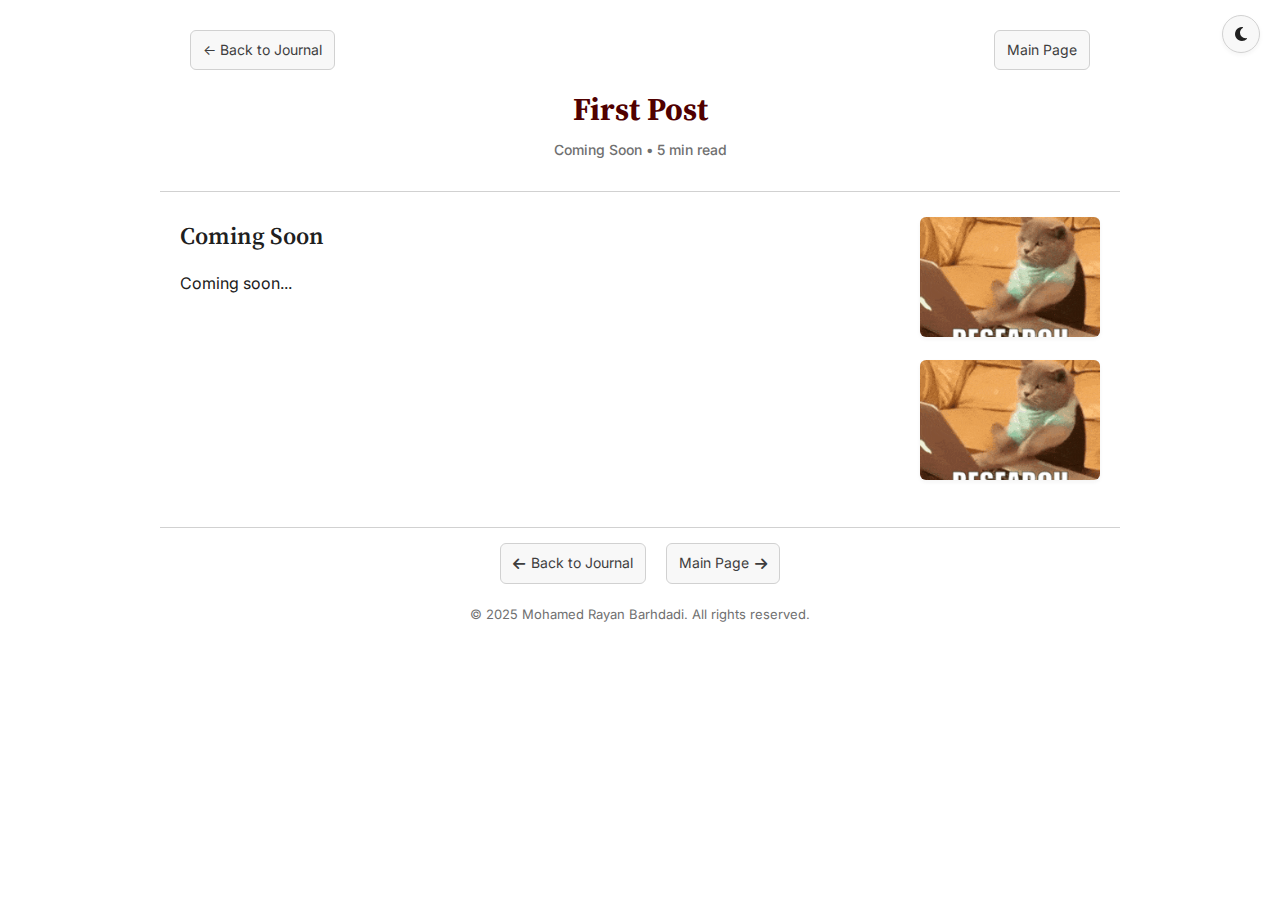
<file: blog-posts/first-post.html>
<!DOCTYPE html>
<html lang="en">
<head>
    <meta charset="UTF-8">
    <meta name="viewport" content="width=device-width, initial-scale=1.0">
    <title>First Post | Mohamed Rayan Barhdadi</title>
    
    <!-- Meta tags -->
    <meta name="description" content="First blog post by Mohamed Rayan Barhdadi">
    <meta name="author" content="Mohamed Rayan Barhdadi">
    <meta name="robots" content="index, follow">
    
    <!-- Resource Hints for Performance -->
    <link rel="preconnect" href="https://fonts.googleapis.com">
    <link rel="preconnect" href="https://fonts.gstatic.com" crossorigin>
    <link rel="preconnect" href="https://cdnjs.cloudflare.com">
    <link rel="dns-prefetch" href="https://fonts.googleapis.com">
    <link rel="dns-prefetch" href="https://fonts.gstatic.com">
    <link rel="dns-prefetch" href="https://cdnjs.cloudflare.com">
    
    <!-- Stylesheets -->
    <link rel="stylesheet" href="../styles.css">
    <link href="https://fonts.googleapis.com/css2?family=Source+Serif+Pro:wght@400;600;700&family=Inter:wght@300;400;500;600;700&display=swap" rel="preload" as="style" onload="this.onload=null;this.rel='stylesheet'">
    <noscript><link href="https://fonts.googleapis.com/css2?family=Source+Serif+Pro:wght@400;600;700&family=Inter:wght@300;400;500;600;700&display=swap" rel="stylesheet"></noscript>
    <link rel="stylesheet" href="https://cdnjs.cloudflare.com/ajax/libs/font-awesome/6.4.0/css/all.min.css">
</head>
<body>
    <div class="container">
        <!-- Header -->
        <header class="blog-post-header">
            <div class="post-header-content">
                <nav class="post-nav">
                    <a href="../blog.html" class="back-to-blog">← Back to Journal</a>
                    <a href="../index.html" class="back-to-main">Main Page</a>
                </nav>
                <h1 class="post-main-title">First Post</h1>
                <div class="post-meta-info">
                    <span class="post-publish-date">Coming Soon</span>
                    <span class="post-read-time">• 5 min read</span>
                </div>
            </div>
        </header>
        
        <!-- Dark Mode Toggle -->
        <button class="theme-toggle" id="theme-toggle" aria-label="Toggle dark mode">
            <i class="fas fa-moon"></i>
        </button>

        <main class="post-content">
            <article class="blog-article">
                

                <!-- Content Section with Side Images -->
                <section class="post-section">
                    <div class="post-content-with-images">
                        <div class="post-text-content">
                            <h2 class="section-heading">Coming Soon</h2>
                            <p>Coming soon...</p>
                        </div>
                        <div class="post-side-images">
                            <div class="side-image-container">
                                <img src="../publication_cover/pubphoto.gif" alt="Research placeholder" class="side-image" loading="lazy">
                            </div>
                            <div class="side-image-container">
                                <img src="../publication_cover/pubphoto.gif" alt="Research placeholder" class="side-image" loading="lazy">
                            </div>
                        </div>
                    </div>
                </section>


            </article>
        </main>

        <!-- Footer -->
        <footer class="post-footer">
            <div class="footer-content">
                <div class="post-navigation">
                    <a href="../blog.html" class="nav-link prev-post">
                        <i class="fas fa-arrow-left"></i>
                        <span>Back to Journal</span>
                    </a>
                    <a href="../index.html" class="nav-link next-post">
                        <span>Main Page</span>
                        <i class="fas fa-arrow-right"></i>
                    </a>
                </div>
                <p class="footer-text">&copy; 2025 Mohamed Rayan Barhdadi. All rights reserved.</p>
            </div>
        </footer>
    </div>

    <script src="../script.js"></script>
</body>
</html>
</file>
<file: styles.css>
* {
    margin: 0;
    padding: 0;
    box-sizing: border-box;
}

html {
    scroll-behavior: auto; /* Disable default scroll behavior to use custom smooth scrolling */
}

/* ============================================ */
/* COLOR SCHEME - Texas A&M Maroon Theme */
/* ============================================ */
:root {
    /* Official TAMU Brand Colors */
    --tamu-maroon: #500000;        /* Primary - Aggie Maroon */
    --tamu-white: #FFFFFF;         /* Primary - White */
    --tamu-dark: #3C0000;          /* Accent - Dark Maroon */
    --tamu-accent: #732F2F;        /* Accent - Light Maroon */
    
    /* Official TAMU Secondary Colors */
    --tamu-neutral-dark: #202020;   /* Secondary Dark */
    --tamu-neutral-med: #3E3E3E;    /* Secondary Medium */
    --tamu-neutral-light: #707070;  /* Secondary Light */
    --tamu-neutral-lighter: #D1D1D1; /* Secondary Lighter */
    --tamu-cream: #D6D2C4;         /* Secondary Cream */
    
    /* Semantic color assignments */
    --text-primary: #202020;       /* Dark neutral for primary text */
    --text-secondary: #3E3E3E;     /* Medium neutral for secondary text */
    --text-light: #707070;         /* Light neutral for muted text */
    --border-light: #D1D1D1;       /* Light neutral for borders */
    --bg-light: #F8F8F8;          /* Very light background */
    --bg-hover: #F0F0F0;          /* Slightly darker hover state */
    --bg-main: #FFFFFF;           /* Pure white main background */
    
    /* Shadow and transition variables */
    --shadow-sm: 0 2px 4px rgba(32,32,32,0.05);
    --shadow-md: 0 4px 6px rgba(32,32,32,0.07);
    --shadow-lg: 0 10px 15px rgba(32,32,32,0.1);
    --transition-fast: 100ms cubic-bezier(0.4, 0, 0.2, 1);
    --transition-base: 150ms cubic-bezier(0.4, 0, 0.2, 1);
    --transition-slow: 200ms cubic-bezier(0.4, 0, 0.2, 1);
}

[data-theme="dark"] {
    /* Dark theme using clean neutral colors */
    transition: none; /* No transition for instant theme switching */
    --text-primary: #E0E0E0;       /* Clean light gray for primary text */
    --text-secondary: #B0B0B0;     /* Medium gray for secondary text */
    --text-light: #808080;         /* Muted gray for light text */
    --border-light: #3E3E3E;       /* TAMU Neutral Medium for borders */
    --bg-light: #202020;          /* TAMU Neutral Dark for light backgrounds */
    --bg-hover: #3E3E3E;          /* TAMU Neutral Medium for hover states */
    --bg-main: #1A1A1A;           /* Slightly darker than TAMU dark for main bg */
    
    /* Dark theme shadows */
    --shadow-sm: 0 2px 4px rgba(0,0,0,0.3);
    --shadow-md: 0 4px 6px rgba(0,0,0,0.4);
    --shadow-lg: 0 10px 15px rgba(0,0,0,0.5);
}

/* Dark theme hyperlink improvement */
[data-theme="dark"] a {
    color: #913c3c;  /* New link color */
    transition: color var(--transition-fast);
}

[data-theme="dark"] a:hover {
    color: #FFFFFF;  /* White for better visibility on hover */
}

[data-theme="dark"] .tamuq-link:hover {
    color: #913c3c !important;  /* New link color */
}

/* Dark theme navigation - white text */
[data-theme="dark"] .nav-item {
    color: #FFFFFF;
}

[data-theme="dark"] .nav-item:hover {
    color: #D1D1D1;
    background: rgba(255, 255, 255, 0.05);
}

[data-theme="dark"] .nav-item.active {
    color: #FFFFFF;
    background: rgba(255, 255, 255, 0.8);
    backdrop-filter: blur(10px);
}

/* Keep contact links white like the name */
[data-theme="dark"] .contact-link {
    color: #FFFFFF !important;
}

/* Keep header elements same color as name */
[data-theme="dark"] .title,
[data-theme="dark"] .affiliation,
[data-theme="dark"] .research-areas {
    color: var(--text-primary) !important;
}

/* Dark theme maroon text elements - change to new color */
[data-theme="dark"] .news-date,
[data-theme="dark"] .nav-item:hover,
[data-theme="dark"] .nav-item.active,
[data-theme="dark"] .section a,
[data-theme="dark"] .exp-org a:hover,
[data-theme="dark"] .email-item i,
[data-theme="dark"] .email-item a,
[data-theme="dark"] .link-button {
    color: #913c3c !important;
}

[data-theme="dark"] .link-button:hover {
    color: #FFFFFF !important;
}

[data-theme="dark"] .filter-btn.active {
    background: #913c3c;
    border-color: #913c3c;
    color: #FFFFFF;
}

[data-theme="dark"] .filter-btn:hover {
    border-color: #913c3c;
    color: #913c3c;
}

[data-theme="dark"] .contact-link::before {
    background: #913c3c;
}

[data-theme="dark"] .contact-link:hover {
    border-color: #913c3c;
    color: #FFFFFF !important;
}

[data-theme="dark"] .pub-search:focus {
    border-color: #913c3c !important;
    box-shadow: 0 0 0 3px rgba(130, 65, 65, 0.1) !important;
}

[data-theme="dark"] .link-button {
    border-color: #913c3c !important;
}

/* Keep publication status boxes same colors as light mode */
[data-theme="dark"] .pub-status.accepted {
    background: #d4edda !important;
    color: #0a7d0a !important;
}

[data-theme="dark"] .pub-status.review {
    background: #e9ecef !important;
    color: #495057 !important;
}

[data-theme="dark"] .pub-status.prep {
    background: #e7e3ff !important;
    color: #6c5ce7 !important;
}

/* Dark mode BibTeX modal */
[data-theme="dark"] .modal-content {
    background: var(--bg-light);
    box-shadow: 0 10px 25px rgba(0, 0, 0, 0.5);
}

[data-theme="dark"] .modal-header {
    background: #913c3c;
}

[data-theme="dark"] .modal-body p {
    color: var(--text-secondary);
}

[data-theme="dark"] .bibtex-container {
    background: var(--bg-main);
    border-color: var(--border-light);
}

[data-theme="dark"] .bibtex-header {
    background: var(--bg-hover);
    color: var(--text-primary);
    border-bottom-color: var(--border-light);
}

[data-theme="dark"] .bibtex-container pre {
    background: var(--bg-main);
    color: var(--text-primary);
}

/* Performance optimizations */
* {
    transform-style: flat;
    will-change: auto;
}

/* Enable hardware acceleration for smooth animations */
.profile-photo,
.contact-link,
.nav-item,
.publication-item,
.experience-item,
.filter-btn,
.link-button,
.theme-toggle,
.exp-logo,
.hobby-image,
.about-photo {
    backface-visibility: hidden;
    -webkit-backface-visibility: hidden;
    transform: translateZ(0);
    -webkit-transform: translateZ(0);
    perspective: 1000px;
    -webkit-perspective: 1000px;
}

/* Only add will-change on hover to avoid memory issues */
.profile-photo:hover,
.contact-link:hover,
.nav-item:hover,
.link-button:hover,
.theme-toggle:hover,
.filter-btn:hover {
    will-change: transform;
}

/* Smooth scrolling and performance */
html {
    scroll-behavior: smooth;
    -webkit-font-smoothing: antialiased;
    -moz-osx-font-smoothing: grayscale;
    text-rendering: optimizeLegibility;
}

/* Mobile-specific scrolling optimization */
@supports (-webkit-overflow-scrolling: touch) {
    body {
        -webkit-overflow-scrolling: touch;
    }
    
    .navigation,
    .publication-list,
    .news-wrapper {
        -webkit-overflow-scrolling: touch;
    }
}

/* Optimize transitions for 60fps - removed for performance */

/* Reduce layout thrashing */
.publication-item,
.experience-item,
.news-entry {
    }

body {
    font-family: 'Inter', -apple-system, BlinkMacSystemFont, 'Segoe UI', Roboto, sans-serif;
    font-size: 16px;
    line-height: 1.6;
    color: var(--text-primary);
    background: var(--bg-main);
    transition: background-color 200ms ease-out, color 200ms ease-out;
    overflow-x: hidden;
}

@keyframes fadeIn {
    to {
        opacity: 1;
    }
}

.container {
    max-width: 1000px;
    margin: 0 auto;
    padding: 10px 20px;
}

/* ============================================ */
/* HEADER SECTION */
/* ============================================ */
.header {
    display: flex;
    gap: 40px;
    align-items: flex-start;
    padding: 15px 0 10px 0;
    border-bottom: 1px solid var(--border-light);
    }

.profile-photo {
    width: 150px;
    height: 150px;
    object-fit: cover;
    border-radius: 50%;
    box-shadow: var(--shadow-md);
    margin-top: 20px;
    margin-left: 35px;
    transition: transform 200ms ease-out, box-shadow 200ms ease-out;
    animation: slideInLeft 0.6s ease;
    will-change: transform;
}

.profile-photo:hover {
    transform: scale(1.05);
    box-shadow: var(--shadow-lg);
}

@keyframes slideInLeft {
    from {
        opacity: 0;
        transform: translateX(-20px);
    }
    to {
        opacity: 1;
        transform: translateX(0);
    }
}

.header-info {
    flex: 1;
    padding-top: 8px;
}

.name {
    font-size: 46px;
    font-weight: 700;
    color: var(--text-primary);
    margin-bottom: 0px;
    font-family: 'Source Serif Pro', serif;
    line-height: 1;
    /* animation removed for performance */
}

.title {
    font-size: 20px;
    font-weight: 500;
    color: var(--text-secondary);
    margin-bottom: 0px;
    margin-top: 0px;
    /* animation removed for performance */ 0.3s both;
}

.affiliation {
    font-size: 16px;
    color: var(--text-secondary);
    margin-bottom: 4px;
    margin-top: 2px;
}

.affiliation a {
    color: var(--text-secondary);
    text-decoration: none;
}

.affiliation a:hover {
    color: var(--tamu-maroon);
    text-decoration: underline;
}

.tamuq-link {
    color: var(--text-secondary) !important;
    text-decoration: none !important;
    transition: color var(--transition-base);
}

.tamuq-link:hover {
    color: var(--tamu-maroon) !important;
    text-decoration: none !important;
}

.research-areas {
    font-size: 14px;
    color: var(--text-light);
    margin-bottom: 15px;
    /* animation removed for performance */ 0.5s both;
}

.contact-links {
    display: flex;
    gap: 12px;
    flex-wrap: wrap;
    margin-bottom: 20px;
}

.contact-link {
    display: flex;
    align-items: center;
    gap: 6px;
    padding: 8px 14px;
    background: var(--bg-light);
    border: 1px solid var(--border-light);
    border-radius: 6px;
    text-decoration: none;
    color: var(--text-secondary);
    font-size: 14px;
    transition: transform 150ms ease-out, background-color 150ms ease-out;
    font-weight: 500;
    transition: all var(--transition-base);
    position: relative;
    overflow: hidden;
}

.contact-link::before {
    content: '';
    position: absolute;
    top: 0;
    left: -100%;
    width: 100%;
    height: 100%;
    background: var(--tamu-maroon);
    z-index: -1;
    transition: left var(--transition-base);
}

.contact-link:hover {
    color: white;
    border-color: var(--tamu-maroon);
    transform: scale(1.05) translateY(-2px);
    box-shadow: var(--shadow-md);
}

.contact-link:hover::before {
    left: 0;
}

.contact-link:active {
    transform: scale(1.02) translateY(-1px);
    box-shadow: var(--shadow-sm);
}

.contact-link i {
    font-size: 14px;
    transition: transform var(--transition-base);
}

.contact-link:hover i {
    transform: translateX(-2px);
}

.contact-link span {
    display: inline;
}

/* ============================================ */
/* THEME TOGGLE */
/* ============================================ */
.theme-toggle {
    position: fixed;
    top: 15px;
    right: 20px;
    width: 38px;
    height: 38px;
    border-radius: 50%;
    background: var(--bg-light);
    border: 1px solid var(--border-light);
    cursor: pointer;
    display: flex;
    align-items: center;
    justify-content: center;
    font-size: 16px;
    color: var(--text-primary);
    transition: all var(--transition-base);
    z-index: 1000;
    box-shadow: var(--shadow-sm);
}

.theme-toggle:hover {
    transform: scale(1.1);
    box-shadow: var(--shadow-md);
}

.theme-toggle:active {
    transform: scale(0.95);
}

[data-theme="dark"] .theme-toggle i::before {
    content: "\f185"; /* sun icon */
}

/* ============================================ */
/* NAVIGATION */
/* ============================================ */
.navigation {
    display: flex;
    justify-content: center;
    gap: 20px;
    padding: 15px 10px;
    border-bottom: 1px solid var(--border-light);
    margin-bottom: 20px;
    position: sticky;
    top: 0;
    background: var(--bg-main);
    backdrop-filter: blur(10px);
    z-index: 100;
    transition: margin 0.3s ease, box-shadow 0.3s ease;
    margin-left: -10px;
    margin-right: -10px;
    overflow-x: auto;
    white-space: nowrap;
}

.navigation.scrolled {
    box-shadow: 0 2px 4px rgba(32,32,32,0.05), 0 0 0 rgba(32,32,32,0);
    margin-left: calc(-50vw + 50%);
    margin-right: calc(-50vw + 50%);
}

.nav-item {
    text-decoration: none;
    color: var(--text-secondary);
    font-weight: 500;
    font-size: 15px;
    transition: color var(--transition-fast), background-color var(--transition-fast), transform var(--transition-fast);
    position: relative;
    display: inline-block;
    padding: 8px 16px;
    border-radius: 20px;
    -webkit-tap-highlight-color: transparent;
    touch-action: manipulation;
}

.nav-item:hover {
    color: var(--tamu-maroon);
    transform: scale(1.02) translateY(-1px);
    text-shadow: 0 2px 4px rgba(0, 0, 0, 0.1);
    background: rgba(80, 0, 0, 0.05);
}

.nav-item.active {
    color: var(--tamu-maroon);
    background: rgba(80, 0, 0, 0.1);
    transform: none;
}

.nav-item.active::after {
    display: none;
}


/* ============================================ */
/* SECTIONS */
/* ============================================ */
.section {
    margin-bottom: 20px;
    }

/* About section with image */
.about-content {
    display: flex;
    gap: 30px;
    align-items: stretch;
}

.about-text {
    flex: 1;
}

.about-images {
    display: flex;
    flex-direction: column;
    gap: 15px;
    flex-shrink: 0;
    height: 100%;
}

.about-photo {
    width: 200px;
    object-fit: cover;
    border-radius: 12px;
    box-shadow: 0 4px 12px rgba(0,0,0,0.1);
}

.about-photo:first-child {
    flex: 1.2;
    min-height: 0;
}

.about-photo:last-child {
    flex: 1;
    min-height: 0;
}

.section h2 {
    font-size: 26px;
    font-weight: 600;
    color: var(--text-primary);
    margin-bottom: 12px;
    font-family: 'Source Serif Pro', serif;
}

.section p {
    margin-bottom: 8px;
    text-align: justify;
    font-size: 16px;
    line-height: 1.5;
}

.section p:last-child {
    margin-bottom: 0;
}

.section a {
    color: var(--tamu-maroon);
    text-decoration: none;
}

.section a:hover {
    text-decoration: underline;
}

/* ============================================ */
/* NEWS SECTION */
/* ============================================ */
.news-wrapper {
    background: var(--bg-light);
    border-radius: 8px;
    padding: 5px;
    max-height: 250px;
    overflow-y: auto;
}

.news-list {
    list-style: none;
}

.news-entry {
    display: flex;
    padding: 8px 12px;
    border-bottom: 1px solid var(--border-light);
    transition: background 0.2s ease;
}

.news-entry:last-child {
    border-bottom: none;
}

.news-entry:hover {
    background: var(--bg-hover);
}

.news-date {
    font-size: 14px;
    font-weight: 600;
    color: var(--tamu-maroon);
    min-width: 75px;
    margin-right: 18px;
}

.news-text {
    font-size: 15px;
    color: var(--text-secondary);
    flex: 1;
}

.news-text strong {
    color: var(--text-primary);
    font-weight: 600;
}

/* ============================================ */
/* PUBLICATIONS WITH IMAGE */
/* ============================================ */

/* Publication Controls */
.publication-controls {
    margin-bottom: 25px;
}

.pub-search {
    width: 100%;
    padding: 12px 20px;
    font-size: 15px;
    border: 1px solid var(--border-light);
    border-radius: 8px;
    margin-bottom: 15px;
    transition: all var(--transition-base);
    font-family: inherit;
}

.pub-search:focus {
    outline: none;
    border-color: var(--tamu-maroon);
    box-shadow: 0 0 0 3px rgba(80, 0, 0, 0.1);
}

.pub-filters {
    display: flex;
    gap: 10px;
    flex-wrap: wrap;
}

.filter-btn {
    padding: 6px 16px;
    font-size: 14px;
    border: 1px solid var(--border-light);
    background: white;
    border-radius: 20px;
    cursor: pointer;
    transition: all var(--transition-fast);
    font-weight: 500;
    color: var(--text-secondary);
}

.filter-btn:hover {
    border-color: var(--tamu-maroon);
    color: var(--tamu-maroon);
}

.filter-btn.active {
    background: var(--tamu-maroon);
    color: white;
    border-color: var(--tamu-maroon);
}

.publication-item {
    display: flex;
    gap: 20px;
    padding: 15px 20px;
    background: var(--bg-light);
    border-radius: 8px;
    margin-bottom: 15px;
    border: 1px solid transparent;
    transition: all 200ms ease-out, opacity 200ms ease-out;
    box-shadow: var(--shadow-sm);
    contain: layout style paint;
    will-change: transform;
    position: relative;
    overflow: hidden;
}


.publication-item:hover {
    border-color: var(--tamu-maroon);
    box-shadow: var(--shadow-md);
    transform: translateY(-2px);
}

.pub-image {
    width: 280px;
    height: 160px;
    object-fit: contain;
    border-radius: 8px;
    flex-shrink: 0;
    border: 2.5px solid var(--tamu-maroon);
    object-position: center top;
    background-color: white;
}

.pub-image[alt="Multimodal Foundation Models"],
.pub-image[alt="Symbiotic Human-AI Multi Agent System"] {
    width: 160px;
    height: 160px;
}

.pub-content {
    flex: 1;
}

.pub-title {
    font-size: 18px;
    font-weight: 600;
    color: var(--text-primary);
    margin-bottom: 6px;
    line-height: 1.2;
}

.pub-authors {
    font-size: 14px;
    color: var(--text-secondary);
    margin-bottom: 4px;
}

.author-me {
    color: var(--text-primary);
    font-weight: 600;
}

.pub-venue {
    font-size: 14px;
    margin-bottom: 8px;
    display: block;
}

.venue-name {
    color: var(--text-secondary);
    font-style: italic;
}

.pub-status {
    font-size: 10px;
    font-weight: 600;
    padding: 2px 6px;
    border-radius: 3px;
    text-transform: uppercase;
}

.pub-status.accepted {
    background: #d4edda;
    color: var(--accent-green);
}

.pub-status.review {
    background: #e9ecef;
    color: #495057;
}

.pub-status.prep {
    background: #e7e3ff;
    color: var(--accent-purple);
}

.pub-links {
    display: flex;
    gap: 6px;
    flex-wrap: wrap;
    margin-top: 6px;
}

.link-button {
    display: inline-flex;
    align-items: center;
    gap: 3px;
    padding: 4px 8px;
    font-size: 11px;
    font-weight: 500;
    color: var(--tamu-maroon);
    background: white;
    border: 1px solid var(--tamu-maroon);
    border-radius: 3px;
    text-decoration: none;
    transition: background var(--transition-base), color var(--transition-base), transform var(--transition-base);
    -webkit-tap-highlight-color: transparent;
    touch-action: manipulation;
}

.link-button:hover {
    background: var(--tamu-maroon);
    color: white;
    transform: translateY(-1px);
}

.link-button i {
    font-size: 11px;
}

/* ============================================ */
/* EXPERIENCE */
/* ============================================ */
.experience-item {
    display: flex;
    align-items: flex-start;
    gap: 15px;
    margin-bottom: 12px;
    padding: 15px 18px;
    border-left: 3px solid var(--tamu-maroon);
    background: var(--bg-light);
    border-radius: 0 6px 6px 0;
    box-shadow: 0 1px 3px rgba(0,0,0,0.05);
    contain: layout style;
    transition: transform 0.2s ease, box-shadow 0.2s ease;
}

.experience-item:hover {
    transform: scale(1.005);
    box-shadow: 0 4px 12px rgba(0,0,0,0.1);
}

.exp-logo {
    width: 70px;
    height: 70px;
    object-fit: contain;
    flex-shrink: 0;
    display: flex;
    justify-content: center;
    align-items: center;
    background: rgba(255, 255, 255, 0.8);
    border-radius: 12px;
    backdrop-filter: blur(10px);
    box-shadow: 0 2px 8px rgba(0, 0, 0, 0.1);
    transition: all var(--transition-base);
}

.exp-logo:hover {
    background: rgba(255, 255, 255, 0.9);
    transform: scale(1.05);
    box-shadow: 0 4px 12px rgba(0, 0, 0, 0.15);
}

.exp-logo[alt="Texas A&M Logo"] {
    padding: 13px;
}

.exp-logo[alt="QCRI Logo"] {
    padding: 8px;
}

.exp-logo[alt="SLB Logo"] {
    padding: 4px;
}

.exp-content {
    flex: 1;
}

.exp-header {
    display: flex;
    justify-content: space-between;
    align-items: baseline;
    margin-bottom: 3px;
}

.exp-header h3 {
    font-size: 17px;
    font-weight: 600;
    color: var(--text-primary);
}

.exp-date {
    font-size: 13px;
    color: var(--text-light);
}

.exp-details p {
    margin-bottom: 3px;
    font-size: 14px;
}

.exp-org {
    font-weight: 500;
    color: var(--text-secondary);
}

.exp-org a {
    color: var(--text-secondary);
    text-decoration: none;
}

.exp-org a:hover {
    color: var(--tamu-maroon);
    text-decoration: underline;
}

.exp-advisor {
    color: var(--text-light);
    font-style: italic;
}

.exp-desc {
    color: var(--text-secondary);
    margin-top: 6px;
}

/* ============================================ */
/* JOURNAL SECTION */
/* ============================================ */
.journal-text {
    text-align: center;
    color: var(--text-secondary);
    line-height: 1.6;
    font-size: 16px;
}

.journal-link {
    color: var(--tamu-maroon);
    text-decoration: none;
    font-weight: 600;
    transition: color var(--transition-fast);
}

.journal-link:hover {
    color: var(--tamu-dark);
    text-decoration: underline;
}

/* Dark theme for journal */
[data-theme="dark"] .journal-link {
    color: #913c3c;
}

/* Dark theme for blog title */
[data-theme="dark"] .blog-title {
    color: #913c3c;
}

/* ============================================ */
/* BLOG POST PAGE STYLES */
/* ============================================ */
.blog-post-header {
    text-align: center;
    padding: 20px 20px 15px 20px;
    border-bottom: 1px solid var(--border-light);
    margin-bottom: 25px;
}

.post-header-content {
    max-width: 1000px;
    margin: 0 auto;
}

.post-nav {
    display: flex;
    justify-content: space-between;
    align-items: center;
    margin-bottom: 20px;
    padding: 0 10px;
}

.back-to-blog,
.back-to-main {
    color: var(--text-secondary);
    text-decoration: none;
    font-size: 14px;
    transition: all var(--transition-base);
    padding: 8px 12px;
    border-radius: 6px;
    border: 1px solid var(--border-light);
    background: var(--bg-light);
    position: relative;
    overflow: hidden;
}

.back-to-blog::before,
.back-to-main::before {
    content: '';
    position: absolute;
    top: 0;
    left: -100%;
    width: 100%;
    height: 100%;
    background: var(--tamu-maroon);
    z-index: -1;
    transition: left var(--transition-base);
}

.back-to-blog:hover,
.back-to-main:hover {
    color: white;
    border-color: var(--tamu-maroon);
    transform: scale(1.05) translateY(-2px);
    box-shadow: var(--shadow-md);
}

.back-to-blog:hover::before,
.back-to-main:hover::before {
    left: 0;
}

.back-to-blog:active,
.back-to-main:active {
    transform: scale(1.02) translateY(-1px);
    box-shadow: var(--shadow-sm);
}

.post-main-title {
    font-size: 32px;
    font-weight: 700;
    color: var(--tamu-maroon);
    margin-bottom: 10px;
    font-family: 'Source Serif Pro', serif;
    line-height: 1.2;
}

.post-meta-info {
    color: var(--text-light);
    font-size: 14px;
    margin-bottom: 15px;
}

.post-publish-date,
.post-read-time {
    font-weight: 500;
}

.post-content {
    max-width: 1000px;
    margin: 0 auto;
    padding: 0 20px;
}

.blog-article {
    line-height: 1.6;
}

.post-section {
    margin-bottom: 25px;
}

.post-intro {
    font-size: 16px;
    color: var(--text-secondary);
    font-style: italic;
    text-align: center;
    margin-bottom: 25px;
    padding: 15px;
    background: var(--bg-light);
    border-radius: 6px;
    border-left: 3px solid var(--tamu-maroon);
}

.section-heading {
    font-size: 24px;
    font-weight: 600;
    color: var(--text-primary);
    margin-bottom: 15px;
    font-family: 'Source Serif Pro', serif;
}

.post-section p {
    font-size: 16px;
    line-height: 1.6;
    margin-bottom: 15px;
    color: var(--text-primary);
}

.post-image-container {
    text-align: center;
    margin: 40px 0;
}

.post-image {
    width: 100%;
    max-width: 600px;
    height: auto;
    border-radius: 12px;
    box-shadow: var(--shadow-md);
    transition: transform var(--transition-slow);
}

.post-image:hover {
    transform: scale(1.02);
}

.image-caption {
    font-size: 14px;
    color: var(--text-light);
    font-style: italic;
    margin-top: 15px;
    text-align: center;
}

/* Side-by-side content layout */
.post-content-with-images {
    display: flex;
    gap: 25px;
    align-items: flex-start;
    margin: 25px 0;
}

.post-text-content {
    flex: 1;
}

.post-side-images {
    display: flex;
    flex-direction: column;
    gap: 15px;
    flex: 0 0 180px;
}

.side-image-container {
    text-align: center;
}

.side-image {
    width: 100%;
    height: auto;
    border-radius: 6px;
    box-shadow: var(--shadow-sm);
    transition: transform var(--transition-base);
    max-height: 120px;
    object-fit: cover;
}

.side-image:hover {
    transform: scale(1.03);
}

.post-footer {
    background: var(--bg-main);
    margin-top: 40px;
    padding: 20px;
    border-top: 1px solid var(--border-light);
}

.footer-content {
    max-width: 1000px;
    margin: 0 auto;
    text-align: center;
}

.post-navigation {
    display: flex;
    justify-content: center;
    align-items: center;
    gap: 20px;
    margin-bottom: 20px;
}

.nav-link {
    display: flex;
    align-items: center;
    gap: 6px;
    color: var(--text-secondary);
    text-decoration: none;
    padding: 8px 12px;
    border-radius: 6px;
    transition: all var(--transition-base);
    border: 1px solid var(--border-light);
    background: var(--bg-light);
    font-size: 14px;
    position: relative;
    overflow: hidden;
}

.nav-link::before {
    content: '';
    position: absolute;
    top: 0;
    left: -100%;
    width: 100%;
    height: 100%;
    background: var(--tamu-maroon);
    z-index: -1;
    transition: left var(--transition-base);
}

.nav-link:hover {
    color: white;
    border-color: var(--tamu-maroon);
    transform: scale(1.05) translateY(-2px);
    box-shadow: var(--shadow-md);
}

.nav-link:hover::before {
    left: 0;
}

.nav-link:active {
    transform: scale(1.02) translateY(-1px);
    box-shadow: var(--shadow-sm);
}

.nav-link i {
    transition: transform var(--transition-base);
}

.nav-link:hover i {
    transform: translateX(-2px);
}

.footer-text {
    color: var(--text-light);
    font-size: 13px;
}

/* Dark theme for blog post */
[data-theme="dark"] .post-main-title {
    color: #913c3c;
}

[data-theme="dark"] .back-to-blog:hover,
[data-theme="dark"] .back-to-main:hover {
    color: #913c3c;
}

[data-theme="dark"] .nav-link {
    background: var(--bg-hover);
    border-color: var(--border-light);
    color: #FFFFFF;
}

[data-theme="dark"] .nav-link::before {
    background: #913c3c;
}

[data-theme="dark"] .nav-link:hover {
    color: #FFFFFF;
    border-color: #913c3c;
}

[data-theme="dark"] .back-to-blog,
[data-theme="dark"] .back-to-main {
    color: #FFFFFF;
}

[data-theme="dark"] .back-to-blog::before,
[data-theme="dark"] .back-to-main::before {
    background: #913c3c;
}

[data-theme="dark"] .back-to-blog:hover,
[data-theme="dark"] .back-to-main:hover {
    color: #FFFFFF;
    border-color: #913c3c;
}

[data-theme="dark"] .blog-nav-link {
    color: #FFFFFF;
}

[data-theme="dark"] .blog-nav-link::before {
    background: #913c3c;
}

[data-theme="dark"] .blog-nav-link:hover {
    color: #FFFFFF;
    border-color: #913c3c;
}

[data-theme="dark"] .read-btn {
    background: #913c3c;
    color: #FFFFFF;
}

[data-theme="dark"] .read-btn::before {
    background: #913c3c; /* Same maroon as other buttons in dark mode */
}

[data-theme="dark"] .read-btn:hover {
    color: #FFFFFF;
    transform: scale(1.05) translateY(-2px);
    box-shadow: var(--shadow-md);
}

[data-theme="dark"] .read-btn:hover::before {
    left: 0;
}

[data-theme="dark"] .post-intro {
    background: var(--bg-hover);
    border-left-color: #913c3c;
}

[data-theme="dark"] .journal-link:hover {
    color: #FFFFFF;
}

/* ============================================ */
/* HOBBIES SECTION */
/* ============================================ */
.hobbies-intro {
    margin-bottom: 10px;
}

.hobbies-gallery {
    display: flex;
    justify-content: space-between;
    gap: 20px;
    margin-top: 15px;
    align-items: flex-start;
    contain: layout style paint;
    }

.hobby-item {
    flex: 1;
    text-align: center;
    display: flex;
    flex-direction: column;
    align-items: center;
    justify-content: flex-start;
}

.hobby-image {
    width: 100%;
    height: auto;
    aspect-ratio: 1.2;
    object-fit: cover;
    border-radius: 12px;
    box-shadow: 0 2px 8px rgba(0,0,0,0.1);
    transition: transform 200ms ease-out;
    will-change: transform;
    display: block;
}

.hobby-image:hover {
    transform: scale(1.005);
    box-shadow: 0 4px 12px rgba(0,0,0,0.15);
}

.hobby-caption {
    margin-top: 6px;
    font-size: 13px;
    color: var(--text-secondary);
    font-weight: 500;
    text-align: center;
    width: 100%;
    display: block;
    line-height: 1.3;
    padding: 0;
}

@media (max-width: 768px) {
    .hobbies-gallery {
        display: flex;
        gap: 12px;
    }
    
    .hobby-image {
        max-width: 300px;
        margin: 0 auto;
    }
}

/* ============================================ */
/* CONTACT SECTION */
/* ============================================ */
.contact-content {
    width: 100%;
}

.contact-intro {
    margin-bottom: 15px;
}

.contact-info {
    margin-top: 15px;
}

.email-container {
    display: flex;
    gap: 40px;
    justify-content: flex-start;
    flex-wrap: wrap;
}

.email-item {
    display: flex;
    align-items: center;
    gap: 15px;
}

.email-item i {
    color: var(--tamu-maroon);
    font-size: 18px;
    width: 20px;
}

.email-item div {
    display: flex;
    flex-direction: column;
}

.email-item a {
    color: var(--tamu-maroon);
    text-decoration: none;
    font-weight: 500;
}

.email-item a:hover {
    text-decoration: underline;
}

.email-label {
    font-size: 12px;
    color: var(--text-light);
    margin-top: 2px;
}

/* ============================================ */
/* FOOTER */
/* ============================================ */
.footer {
    text-align: center;
    padding: 15px 0 10px 0;
    margin-top: 20px;
    border-top: 1px solid var(--border-light);
    color: var(--text-light);
    font-size: 15px;
}

.cv-note {
    font-size: 14px;
    font-style: italic;
    font-weight: 400;
    color: var(--text-light);
}

/* ============================================ */
/* RESPONSIVE DESIGN */
/* ============================================ */
@media (max-width: 768px) {
    /* Mobile performance optimizations */
    * {
        -webkit-tap-highlight-color: transparent;
        touch-action: manipulation;
    }
    
    .container {
        padding: 10px 15px;
    }

    .header {
        flex-direction: column;
        align-items: center;
        text-align: center;
        gap: 20px;
        padding: 15px 0;
    }

    .profile-photo {
        width: 130px;
        height: 130px;
        margin-top: 5px;
        margin-left: 0;
    }

    .header-info {
        padding-top: 0;
        width: 100%;
    }

    .name {
        font-size: 28px;
        margin-bottom: 8px;
        line-height: 1.2;
    }

    .title {
        font-size: 16px;
        margin-bottom: 8px;
    }

    .affiliation {
        font-size: 14px;
        line-height: 1.4;
        margin-bottom: 8px;
    }

    .research-areas {
        font-size: 13px;
        line-height: 1.4;
        margin-bottom: 15px;
        padding: 0 10px;
    }

    .contact-links {
        justify-content: center;
        gap: 6px;
        flex-wrap: wrap;
    }

    .contact-link {
        padding: 10px 14px;
        font-size: 13px;
        border-radius: 8px;
        margin: 3px;
        min-width: auto;
        gap: 8px;
    }

    .contact-link i {
        font-size: 14px;
    }
    
    .contact-link span {
        display: inline;
        font-size: 12px;
    }
    
    /* Theme toggle adjustments for mobile */
    .theme-toggle {
        top: 15px;
        right: 15px;
        width: 40px;
        height: 40px;
        font-size: 16px;
        z-index: 1001; /* Ensure it stays above everything */
    }
    
    /* Publication controls mobile optimization */
    .publication-controls {
        margin-bottom: 20px;
        position: relative;
    }
    
    .pub-search {
        padding: 10px 60px 10px 15px; /* Extra right padding to avoid dark mode button */
        font-size: 14px;
        margin-bottom: 12px;
        width: 100%;
        box-sizing: border-box;
        max-width: calc(100% - 70px); /* Ensure it never overlaps with theme toggle */
    }
    
    .pub-filters {
        gap: 6px;
        justify-content: center;
    }
    
    .filter-btn {
        padding: 5px 12px;
        font-size: 12px;
    }

    .navigation {
        gap: 8px;
        padding: 12px 5px;
        flex-wrap: wrap;
        justify-content: center;
        overflow-x: visible;
        margin-left: -5px;
        margin-right: -5px;
        max-width: 100%;
    }

    .nav-item {
        font-size: 12px;
        padding: 12px 14px;
        border-radius: 15px;
        flex: 0 0 calc(25% - 10px);
        text-align: center;
        white-space: nowrap;
        margin: 3px 2px;
        min-width: 70px;
        max-width: 90px;
        box-sizing: border-box;
        min-height: 44px;
        display: flex;
        align-items: center;
        justify-content: center;
    }

    .nav-item.active::after {
        display: none;
    }

    .section {
        margin-bottom: 15px;
    }

    .section h2 {
        font-size: 22px;
        margin-bottom: 10px;
    }

    .section p {
        font-size: 14px;
        margin-bottom: 6px;
    }

    /* About section mobile */
    .about-content {
        flex-direction: column;
        gap: 20px;
    }

    .about-images {
        flex-direction: row;
        gap: 10px;
        width: 100%;
        height: 200px;
    }

    .about-photo {
        width: 50%;
        height: 100%;
        flex: 1;
    }

    /* News mobile */
    .news-wrapper {
        max-height: 200px;
    }

    .news-entry {
        padding: 6px 10px;
    }

    .news-date {
        font-size: 12px;
        min-width: 60px;
    }

    .news-text {
        font-size: 13px;
    }

    /* Publications mobile */
    .publication-item {
        flex-direction: column;
        padding: 15px;
        gap: 15px;
        margin-bottom: 15px;
        border-radius: 12px;
    }

    .pub-image {
        width: 100%;
        height: auto;
        max-width: none;
        margin: 0;
        aspect-ratio: 16/9;
        border-radius: 8px;
        align-self: center;
    }

    .pub-image[alt="Multimodal Foundation Models"],
    .pub-image[alt="Symbiotic Human-AI Multi Agent System"] {
        width: 80%;
        max-width: 200px;
        height: auto;
        margin: 0 auto;
        aspect-ratio: 1/1;
    }

    .pub-content {
        text-align: center;
    }

    .pub-title {
        font-size: 18px;
        margin-bottom: 8px;
        line-height: 1.3;
    }

    .pub-authors {
        font-size: 14px;
        margin-bottom: 6px;
        line-height: 1.3;
    }

    .pub-venue {
        font-size: 14px;
        margin-bottom: 10px;
        line-height: 1.4;
    }

    .pub-links {
        gap: 6px;
        justify-content: center;
        flex-wrap: wrap;
    }

    .link-button {
        font-size: 11px;
        padding: 6px 10px;
        border-radius: 6px;
        margin: 2px;
    }

    /* Experience mobile */
    .experience-item {
        padding: 15px;
        gap: 12px;
        margin-bottom: 15px;
        flex-direction: column;
        align-items: center;
        text-align: center;
        border-radius: 12px;
    }

    .exp-logo {
        width: 60px;
        height: 60px;
        margin: 0 auto 10px auto;
    }

    .exp-content {
        width: 100%;
    }

    .exp-header {
        flex-direction: column;
        align-items: center;
        text-align: center;
        margin-bottom: 10px;
    }

    .exp-header h3 {
        font-size: 18px;
        margin-bottom: 5px;
    }

    .exp-date {
        font-size: 13px;
        color: var(--text-secondary);
    }

    .exp-details {
        text-align: center;
    }

    .exp-details p {
        font-size: 14px;
        line-height: 1.4;
        margin-bottom: 8px;
    }

    .exp-org {
        font-weight: 600;
        color: var(--text-primary);
    }

    .exp-advisor {
        font-style: italic;
        color: var(--text-secondary);
    }

    /* Hobbies mobile */
    .hobbies-intro {
        font-size: 14px;
        line-height: 1.5;
        margin-bottom: 15px;
    }
    
    .hobbies-gallery {
        display: grid;
        grid-template-columns: 1fr 1fr;
        gap: 15px;
        margin-top: 20px;
    }
    
    .hobby-item {
        display: flex;
        flex-direction: column;
        align-items: center;
        text-align: center;
    }
    
    .hobby-image {
        width: 100%;
        max-width: 150px;
        height: auto;
        aspect-ratio: 1.2;
        border-radius: 8px;
        margin-bottom: 8px;
    }

    .hobby-caption {
        font-size: 11px;
        line-height: 1.3;
        text-align: center;
        margin-top: 5px;
    }

    /* Journal mobile */
    .journal-text {
        font-size: 14px;
        text-align: center;
        line-height: 1.5;
    }

    /* Contact mobile */
    .contact-intro {
        font-size: 14px;
        line-height: 1.5;
        text-align: center;
    }
    
    .email-container {
        justify-content: center;
    }
    
    .email-item {
        justify-content: center;
        text-align: center;
    }

    /* Footer mobile */
    .footer {
        padding: 15px 0 10px 0;
        margin-top: 20px;
        font-size: 13px;
        text-align: center;
    }

}

/* ============================================ */
/* VERY SMALL MOBILE SCREENS (< 480px) */
/* ============================================ */
@media (max-width: 480px) {
    .container {
        padding: 10px 12px;
    }
    
    .name {
        font-size: 24px !important;
    }
    
    .title {
        font-size: 15px !important;
    }
    
    .affiliation {
        font-size: 13px !important;
    }
    
    .research-areas {
        font-size: 12px !important;
    }
    
    /* Keep contact links visible and properly sized on small screens */
    .contact-links {
        gap: 4px;
    }
    
    .contact-link {
        padding: 10px 12px !important;
        font-size: 12px !important;
        min-width: auto !important;
    }
    
    .contact-link i {
        font-size: 14px !important;
    }
    
    .contact-link span {
        font-size: 11px !important;
    }
    
    .navigation {
        padding: 10px 3px;
        gap: 6px;
    }
    
    .nav-item {
        font-size: 11px;
        padding: 10px 8px;
        margin: 2px 1px;
        flex: 0 0 calc(25% - 8px);
        min-height: 40px;
        min-width: 60px;
        max-width: 75px;
    }
    
    .hobbies-gallery {
        grid-template-columns: 1fr;
        gap: 20px;
        margin-top: 15px;
    }
    
    .hobby-image {
        max-width: 200px;
    }
    
    .hobby-caption {
        font-size: 12px;
    }
    
    .section h2 {
        font-size: 20px !important;
    }
    
    .pub-title {
        font-size: 16px !important;
    }
    
    .link-button {
        font-size: 10px !important;
        padding: 5px 8px !important;
    }
}

/* ============================================ */
/* FUN INTERACTIVE ELEMENTS */
/* ============================================ */
.wave {
    display: inline-block;
    font-size: 0.8em;
    cursor: pointer;
    animation: wave-animation 2.5s infinite;
    transform-origin: 70% 70%;
}

@keyframes wave-animation {
    0% { transform: rotate(0deg); }
    10% { transform: rotate(14deg); }
    20% { transform: rotate(-8deg); }
    30% { transform: rotate(14deg); }
    40% { transform: rotate(-4deg); }
    50% { transform: rotate(10deg); }
    60% { transform: rotate(0deg); }
    100% { transform: rotate(0deg); }
}

.coffee {
    display: inline-block;
    cursor: pointer;
    transition: transform 0.3s ease;
}

.coffee:hover {
    transform: rotate(360deg) scale(1.2);
}

/* Easter egg: clicking publications 7 times reveals a message */
.publication-item {
    position: relative;
}

.publication-item:active {
    transform: scale(0.98);
}

/* ============================================ */
/* MICRO-INTERACTIONS & LOADING ANIMATION */
/* ============================================ */

/* Smooth scroll behavior */
html {
    scroll-behavior: smooth;
}

/* Section animations on scroll */
.section {
    /* animation removed for performance */;
}

.section:nth-child(odd) {
    animation-delay: 0.6s;
}

.section:nth-child(even) {
    animation-delay: 0.7s;
}

/* Link hover effects */
a {
    transition: color var(--transition-fast);
}

/* Button pulse effect for important CTAs */
/* Removed pulse animation for performance */

@keyframes pulse {
    0% {
        box-shadow: 0 0 0 0 rgba(80, 0, 0, 0.3);
    }
    70% {
        box-shadow: 0 0 0 4px rgba(80, 0, 0, 0);
    }
    100% {
        box-shadow: 0 0 0 0 rgba(80, 0, 0, 0);
    }
}

/* Loading states */
.publication-item.loading {
    opacity: 0.5;
    pointer-events: none;
}

/* Focus states for accessibility */
.nav-item:focus,
.contact-link:focus,
.filter-btn:focus,
.theme-toggle:focus {
    outline: 2px solid var(--tamu-maroon);
    outline-offset: 2px;
}

/* ============================================ */
/* SCROLLBAR STYLING */
/* ============================================ */
.news-wrapper::-webkit-scrollbar {
    width: 6px;
}

.news-wrapper::-webkit-scrollbar-track {
    background: var(--border-light);
    border-radius: 3px;
}

.news-wrapper::-webkit-scrollbar-thumb {
    background: var(--tamu-maroon);
    border-radius: 3px;
    opacity: 0.5;
}

.news-wrapper::-webkit-scrollbar-thumb:hover {
    opacity: 1;
}

/* ============================================ */
/* BIBTEX MODAL - Clean & Fast */
/* ============================================ */
.modal {
    display: none;
    position: fixed;
    z-index: 1000;
    left: 0;
    top: 0;
    width: 100%;
    height: 100%;
    background-color: rgba(0, 0, 0, 0.6);
    opacity: 0;
    transition: opacity 0.2s ease;
}

.modal.show {
    opacity: 1;
}

.modal-content {
    position: relative;
    background: white;
    margin: 5% auto;
    padding: 0;
    border-radius: 12px;
    width: 90%;
    max-width: 650px;
    box-shadow: 0 10px 25px rgba(0, 0, 0, 0.2);
    transform: translateY(-20px);
    transition: transform 0.2s ease;
    max-height: 90vh;
    overflow-y: auto;
}

.modal.show .modal-content {
    transform: translateY(0);
}

.modal-header {
    display: flex;
    justify-content: space-between;
    align-items: center;
    padding: 20px 25px;
    background: var(--tamu-maroon);
    color: white;
    border-radius: 12px 12px 0 0;
}

.modal-header h3 {
    margin: 0;
    font-size: 18px;
    font-weight: 600;
    color: white;
}

.close {
    color: rgba(255, 255, 255, 0.8);
    font-size: 24px;
    font-weight: bold;
    cursor: pointer;
    transition: color 0.2s ease;
    padding: 4px 8px;
}

.close:hover {
    color: white;
}

.modal-body {
    padding: 25px;
}

.modal-body p {
    margin-bottom: 15px;
    font-size: 16px;
    color: var(--text-secondary);
    text-align: center;
}

.bibtex-container {
    position: relative;
    background: #f8f9fa;
    border: 1px solid var(--border-light);
    border-radius: 8px;
    overflow: hidden;
}

.bibtex-header {
    background: #e9ecef;
    padding: 10px 15px;
    border-bottom: 1px solid var(--border-light);
    font-size: 13px;
    color: var(--text-secondary);
    font-weight: 500;
}

.bibtex-container pre {
    margin: 0;
    padding: 20px;
    font-family: 'Monaco', 'Menlo', 'Ubuntu Mono', monospace;
    font-size: 13px;
    line-height: 1.5;
    color: var(--text-primary);
    background: transparent;
    overflow-x: auto;
    white-space: pre-wrap;
    word-wrap: break-word;
}

.copy-btn {
    position: absolute;
    top: 10px;
    right: 10px;
    background: var(--tamu-maroon);
    color: white;
    border: none;
    padding: 8px 12px;
    border-radius: 6px;
    font-size: 12px;
    font-weight: 500;
    cursor: pointer;
    display: flex;
    align-items: center;
    gap: 5px;
    transition: all 0.2s ease;
}

.copy-btn:hover {
    background: var(--tamu-maroon-dark);
    transform: translateY(-1px);
}

.copy-btn.copied {
    background: var(--accent-green);
}

@media (max-width: 768px) {
    .modal-content {
        width: 95%;
        margin: 10% auto;
    }
    
    .modal-header {
        padding: 15px 20px;
    }
    
    .modal-body {
        padding: 20px;
    }
    
    .bibtex-container pre {
        padding: 15px;
        font-size: 12px;
    }
}

/* ============================================ */
/* BLOG PAGE STYLES */
/* ============================================ */
.blog-header {
    text-align: center;
    padding: 20px 20px 15px 20px;
    border-bottom: 1px solid var(--border-light);
    margin-bottom: 25px;
}

.blog-header-content {
    max-width: 1000px;
    margin: 0 auto;
}

.blog-title {
    font-size: 32px;
    font-weight: 700;
    color: var(--tamu-maroon);
    margin-bottom: 8px;
    font-family: 'Source Serif Pro', serif;
}

.blog-subtitle {
    font-size: 16px;
    color: var(--text-secondary);
    margin-bottom: 15px;
}

.blog-nav-link {
    display: inline-flex;
    align-items: center;
    gap: 8px;
    color: var(--text-secondary);
    text-decoration: none;
    font-size: 14px;
    padding: 8px 12px;
    border-radius: 6px;
    border: 1px solid var(--border-light);
    transition: all var(--transition-base);
    background: var(--bg-light);
    position: relative;
    overflow: hidden;
}

.blog-nav-link::before {
    content: '';
    position: absolute;
    top: 0;
    left: -100%;
    width: 100%;
    height: 100%;
    background: var(--tamu-maroon);
    z-index: -1;
    transition: left var(--transition-base);
}

.blog-nav-link:hover {
    color: white;
    border-color: var(--tamu-maroon);
    transform: scale(1.05) translateY(-2px);
    box-shadow: var(--shadow-md);
}

.blog-nav-link:hover::before {
    left: 0;
}

.blog-nav-link:active {
    transform: scale(1.02) translateY(-1px);
    box-shadow: var(--shadow-sm);
}

.blog-main {
    max-width: 1000px;
    margin: 0 auto;
    padding: 0 20px;
}

.blog-posts {
    min-width: 0;
    width: 100%;
}

.blog-post-preview {
    background: var(--bg-main);
    border-radius: 12px;
    padding: 20px 25px;
    margin-bottom: 25px;
    box-shadow: var(--shadow-sm);
    border: 1px solid var(--border-light);
    transition: all var(--transition-base);
}

.blog-post-preview:hover {
    transform: translateY(-2px);
    box-shadow: var(--shadow-md);
}

.post-preview-content {
    display: flex;
    justify-content: space-between;
    align-items: flex-end;
    gap: 25px;
}

.post-content-left {
    flex: 1;
    text-align: left;
}

.post-button-right {
    flex-shrink: 0;
    align-self: flex-end;
}

.post-title-large {
    font-size: 24px;
    font-weight: 700;
    color: var(--text-primary);
    margin-bottom: 4px;
    font-family: 'Source Serif Pro', serif;
}

.post-excerpt-italic {
    font-size: 16px;
    color: var(--text-secondary);
    font-style: italic;
    margin-bottom: 4px;
    line-height: 1.4;
}

.post-meta {
    font-size: 14px;
    color: var(--text-light);
}

.read-btn {
    display: inline-flex;
    align-items: center;
    gap: 6px;
    padding: 8px 16px;
    background: var(--tamu-maroon);
    color: white;
    text-decoration: none;
    border-radius: 20px;
    font-size: 13px;
    font-weight: 500;
    margin-top: 0;
    transition: all var(--transition-base);
    box-shadow: var(--shadow-sm);
    position: relative;
    overflow: hidden;
    border: 1px solid var(--tamu-maroon);
}

.read-btn::before {
    content: '';
    position: absolute;
    top: 0;
    left: -100%;
    width: 100%;
    height: 100%;
    background: var(--tamu-dark);
    z-index: -1;
    transition: left var(--transition-base);
}

.read-btn:hover {
    color: white;
    transform: scale(1.05) translateY(-2px);
    box-shadow: var(--shadow-md);
}

.read-btn:hover::before {
    left: 0;
}

.read-btn:active {
    transform: scale(1.02) translateY(-1px);
    box-shadow: var(--shadow-sm);
}

.read-btn i {
    font-size: 13px;
    transition: transform var(--transition-base);
}

.read-btn:hover i {
    transform: translateX(-2px);
}

.blog-post {
    background: var(--bg-main);
    border-radius: 12px;
    padding: 30px;
    margin-bottom: 30px;
    box-shadow: var(--shadow-sm);
    border: 1px solid var(--border-light);
}

.post-header {
    margin-bottom: 20px;
}

.post-title {
    font-size: 28px;
    font-weight: 600;
    color: var(--text-primary);
    margin-bottom: 10px;
    font-family: 'Source Serif Pro', serif;
}

.post-meta {
    display: flex;
    gap: 20px;
    font-size: 14px;
    color: var(--text-light);
}

.post-date {
    display: flex;
    align-items: center;
    gap: 5px;
}

.post-date::before {
    content: "📅";
    font-size: 12px;
}

.post-category {
    display: flex;
    align-items: center;
    gap: 5px;
    color: var(--tamu-maroon);
    font-weight: 500;
}

.post-category::before {
    content: "📂";
    font-size: 12px;
}

.post-content {
    line-height: 1.7;
    color: var(--text-primary);
    margin-bottom: 20px;
}

.post-content p {
    margin-bottom: 16px;
}

.post-footer {
    border-top: 1px solid var(--border-light);
    padding-top: 15px;
}

.post-tags {
    display: flex;
    gap: 8px;
    flex-wrap: wrap;
}

.tag {
    background: var(--bg-light);
    color: var(--text-secondary);
    padding: 4px 10px;
    border-radius: 15px;
    font-size: 12px;
    font-weight: 500;
}

.blog-sidebar {
    min-width: 0;
}

.sidebar-widget {
    background: var(--bg-main);
    border-radius: 12px;
    padding: 20px;
    margin-bottom: 20px;
    box-shadow: var(--shadow-sm);
    border: 1px solid var(--border-light);
}

.sidebar-widget h3 {
    font-size: 18px;
    font-weight: 600;
    color: var(--tamu-maroon);
    margin-bottom: 15px;
}

.sidebar-widget p {
    color: var(--text-secondary);
    line-height: 1.6;
}

.category-list {
    list-style: none;
    padding: 0;
    margin: 0;
}

.category-list li {
    margin-bottom: 8px;
}

.category-link {
    color: var(--text-secondary);
    text-decoration: none;
    padding: 6px 0;
    display: block;
    transition: color var(--transition-fast);
}

.category-link:hover {
    color: var(--tamu-maroon);
}

.coming-soon {
    text-align: center;
    padding: 60px 30px;
    background: var(--bg-light);
    border-radius: 12px;
    border: 2px dashed var(--border-light);
}

.coming-soon-content i {
    font-size: 48px;
    color: var(--tamu-maroon);
    margin-bottom: 20px;
}

.coming-soon-content h3 {
    font-size: 24px;
    color: var(--text-primary);
    margin-bottom: 10px;
}

.coming-soon-content p {
    color: var(--text-secondary);
    font-size: 16px;
}

.blog-footer {
    margin-top: 60px;
    padding: 30px 20px;
    border-top: 1px solid var(--border-light);
    text-align: center;
    color: var(--text-light);
}

/* Dark theme for blog */
[data-theme="dark"] .blog-post,
[data-theme="dark"] .blog-post-preview,
[data-theme="dark"] .sidebar-widget {
    background: var(--bg-hover);
    border-color: var(--border-light);
}

[data-theme="dark"] .tag {
    background: var(--bg-main);
    color: var(--text-secondary);
}

[data-theme="dark"] .coming-soon {
    background: var(--bg-hover);
}

/* Responsive blog design */
@media (max-width: 992px) {
    .blog-main {
        grid-template-columns: 1fr;
        gap: 30px;
    }
    
    .blog-sidebar {
        order: -1;
    }
    
    .sidebar-widget {
        display: inline-block;
        margin-right: 20px;
        margin-bottom: 0;
        vertical-align: top;
        width: calc(50% - 10px);
    }
}

@media (max-width: 768px) {
    .blog-title {
        font-size: 36px;
    }
    
    .blog-main {
        padding: 0 15px;
        gap: 20px;
    }
    
    .blog-post,
    .blog-post-preview {
        padding: 15px 20px;
    }
    
    .post-preview-content {
        flex-direction: column;
        align-items: flex-start;
        gap: 15px;
    }
    
    .post-button-right {
        align-self: flex-end;
        margin-top: 10px;
    }
    
    .post-title-large {
        font-size: 22px;
    }
    
    .post-title {
        font-size: 24px;
    }
    
    .sidebar-widget {
        width: 100%;
        margin-right: 0;
        margin-bottom: 15px;
    }
    
    /* Blog post mobile styles */
    .blog-post-header {
        padding: 15px 15px 10px 15px;
    }
    
    .post-nav {
        flex-direction: column;
        gap: 10px;
        padding: 0;
        margin-bottom: 15px;
    }
    
    .post-main-title {
        font-size: 28px;
    }
    
    .post-content {
        padding: 0 15px;
    }
    
    .section-heading {
        font-size: 24px;
    }
    
    .post-intro {
        font-size: 16px;
        padding: 15px;
    }
    
    .post-section p {
        font-size: 15px;
    }
    
    .post-image {
        border-radius: 8px;
    }
    
    .post-navigation {
        flex-direction: column;
        gap: 12px;
    }
    
    .nav-link {
        padding: 10px 16px;
    }
    
    .read-btn {
        padding: 12px 24px;
        font-size: 15px;
    }
    
    /* Mobile side-by-side layout */
    .post-content-with-images {
        flex-direction: column;
        gap: 20px;
        margin: 15px 0;
    }
    
    .post-side-images {
        flex-direction: row;
        flex: none;
        gap: 12px;
    }
    
    .side-image-container {
        flex: 1;
    }
    
    .side-image {
        max-height: 100px;
    }
}
</file>
